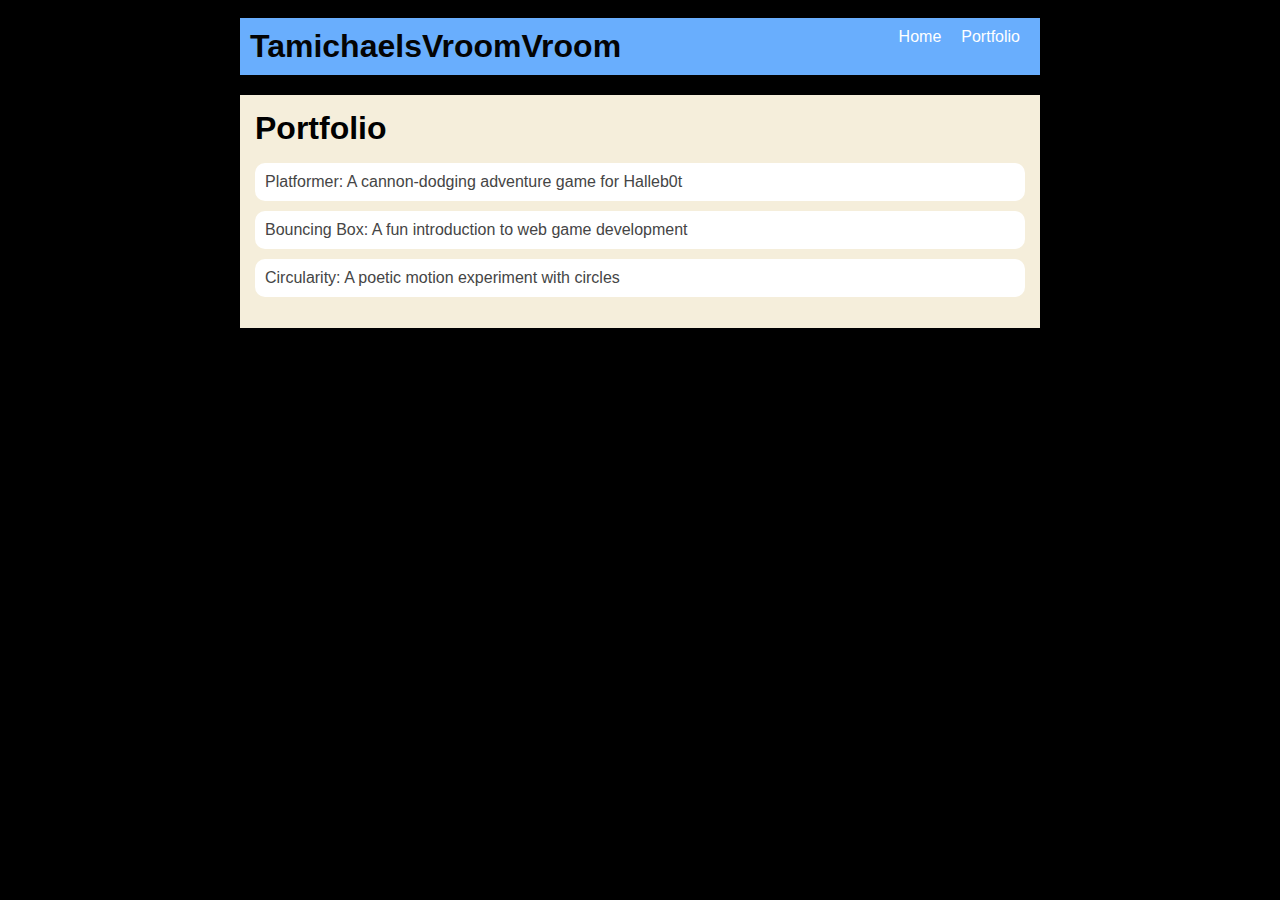
<file: portfolio.html>
<!DOCTYPE html>
<html>
    <head>
        <title>T.P.</title>
        <link rel="stylesheet" href="style.css" />
      </head>

  <body>
    <!-- All content goes here -->
    <div id="all-contents">
        <nav>
            <h1>TamichaelsVroomVroom</h1>
            <ul id="nav-ul">
              <li class="nav-li">
                <a href="index.html">Home</a>
              </li>
              <li class="nav-li">
                <a href="portfolio.html">Portfolio</a>
              </li>
            </ul>
          </nav>  
          <main>
            <div class="content">
              <h1>Portfolio</h1>
              <ul id="portfolio">
                <li>
                    <a href="fsd-projects/platformer/">Platformer: A cannon-dodging adventure game for Halleb0t</a>
                  </li>
                  <li>
                    <a href="fsd-projects/bouncing-box/">Bouncing Box: A fun introduction to web game development</a>
                  </li>
                  <li>
                    <a href="fsd-projects/circularity/">Circularity: A poetic motion experiment with circles</a>
                  </li>          
              </ul>
            </div>
          </main>
      
    </div>
  </body>
</html>
</file>
<file: style.css>
body {
    background: rgb(0, 0, 0);
    color: rgb(45, 45, 45);
    padding: 10px;
    font-family: Arial, sans-serif;
}

#all-contents {
    max-width: 800px;
    margin: auto;
}

/* navigation menu */
nav {
    background: rgb(105, 174, 253);
    margin: 0 auto;
    display: flex;
    padding: 10px;
}

h1 {
    display: flex;
    align-items: center;
    color: rgb(4, 4, 4);
    flex: 1;
    margin: 0;
}

#nav-ul {
    list-style-type: none;
    margin: 0;
    padding: 0;
    display: flex;
}

.nav-li {
    display: inline-block;
    padding: 0 10px;
}

a {
    text-decoration: none;
    color: #fff;
}

/* main container area beneath menu */
main {
    background: rgb(245, 238, 219);
    display: flex;
    margin-top: 20px;
}

.sidebar {
    margin-right: 25px;
    padding: 10px;
}

.sidebar-img {
    width: 200px;
}

.content {
    flex: 1;
    padding: 15px;
}

/* interests section styles */
#interests {
    border: 4px silver ridge;
    padding: 8px;
    margin-top: 20px;
}

h2, h3 {
    margin: 0px;
}

/* Portfolio styles */
.content h1 {
    color: black;
  }
  
  #portfolio {
    list-style-type: none;
    padding-left: 0;
  }
  
  #portfolio li {
    background: #fff;
    padding: 10px;
    border-radius: 10px;
    margin-bottom: 10px;
  }
  
  #portfolio li:hover {
    background: #eee;
  }
  
  #portfolio a {
    text-decoration: none;
    color: #454545;
  }
</file>
